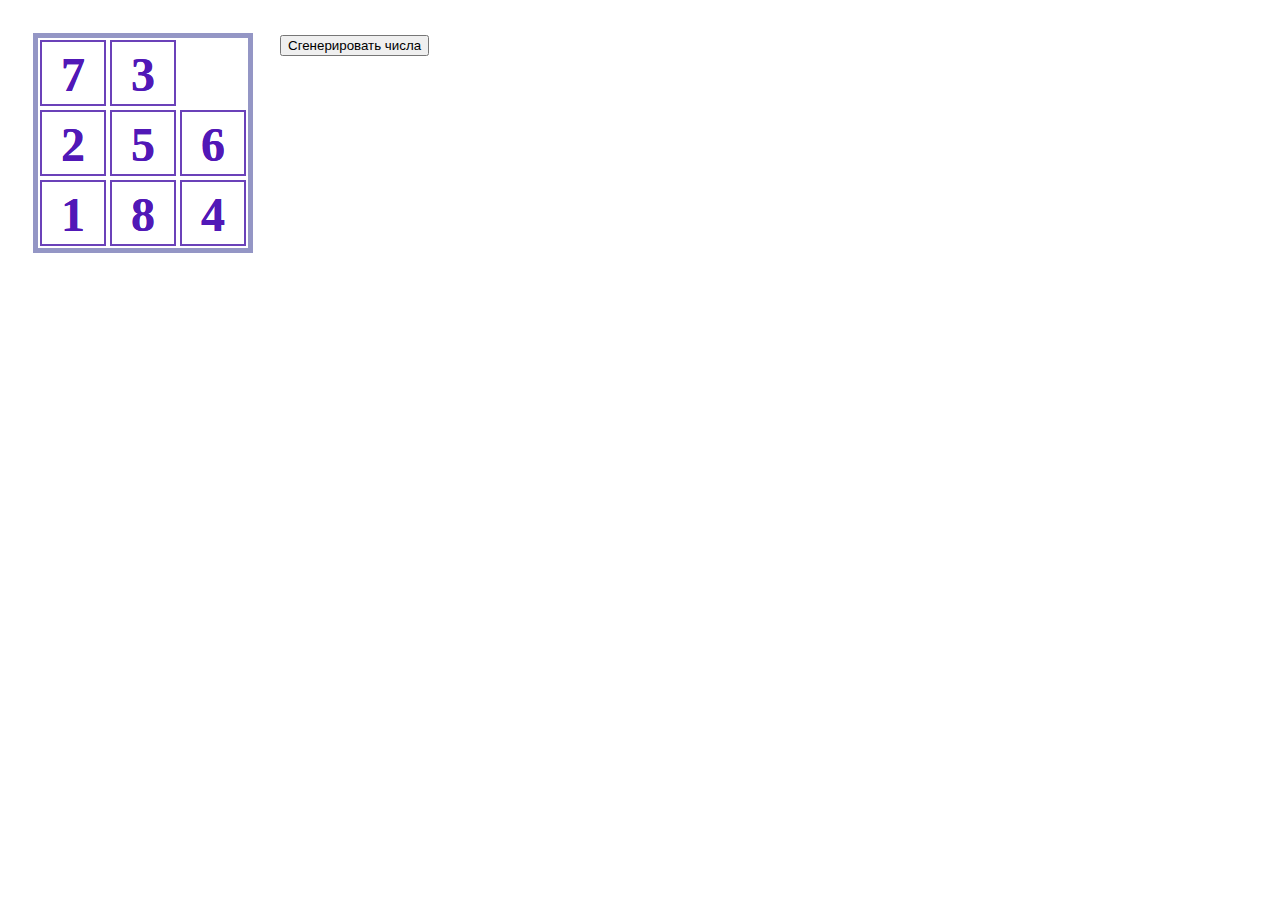
<file: otherpage.html>
<!DOCTYPE html>
<html>
<head>
    <meta http-equiv="content-type" content="text/html" charset="UTF-8">
    <title>Пятнашки</title>
    <script type="text/javascript" src="js/jquery-1.6.4.js"></script>
    <link rel="stylesheet" type="text/css" href="css/LMAO.css">
</head>
<body>
    <div id="board">
        <div class="block block-1 x1y1">1</div>
        <div class="block block-2 x2y1">2</div>
        <div class="block block-3 x3y1">3</div>
        <div class="block block-4 x1y2">4</div>
        <div class="block block-5 x2y2">5</div>
        <div class="block block-6 x3y2">6</div>
        <div class="block block-7 x1y3">7</div>
        <div class="block block-8 x2y3">8</div>
    </div>
    <div id="buttons">
        <input type="button" id="new" value="Сгенерировать числа">
    </div>
    <script type="text/javascript" src="js/LMAO.js"></script>
</body>
</html>
</file>
<file: css/LMAO.css>
#board {
    display: block;
    float: left;
    margin: 25px 0 0 25px;
    padding: 2px;
    border: 5px solid #0004756b;
    width: 206px;
    height: 206px;
    position: relative;
}

#buttons {
    display: block;
    float: left;
    margin: 25px 0 0 25px;
    padding: 2px;
}

.block {
    display: block;
    position: absolute;
    width: 62px;
    height: 57px;
    border: 2px solid #673ab7d1;
    margin: 2px;
    font-weight: bold;
    font-size: 48px;
    text-align: center;
    color: #5118b7;
    padding-top: 5px;   
}

.x1y1 { left: 0px; top: 0px;}
.x2y1 { left: 70px; top: 0px;}
.x3y1 { left: 140px; top: 0px;}

.x1y2 { left: 0px; top: 70px;}
.x2y2 { left: 70px; top: 70px;}
.x3y2 { left: 140px; top: 70px;}

.x1y3 { left: 0px; top: 140px;}
.x2y3 { left: 70px; top: 140px;}
.x3y3 { left: 140px; top: 140px;}
</file>
